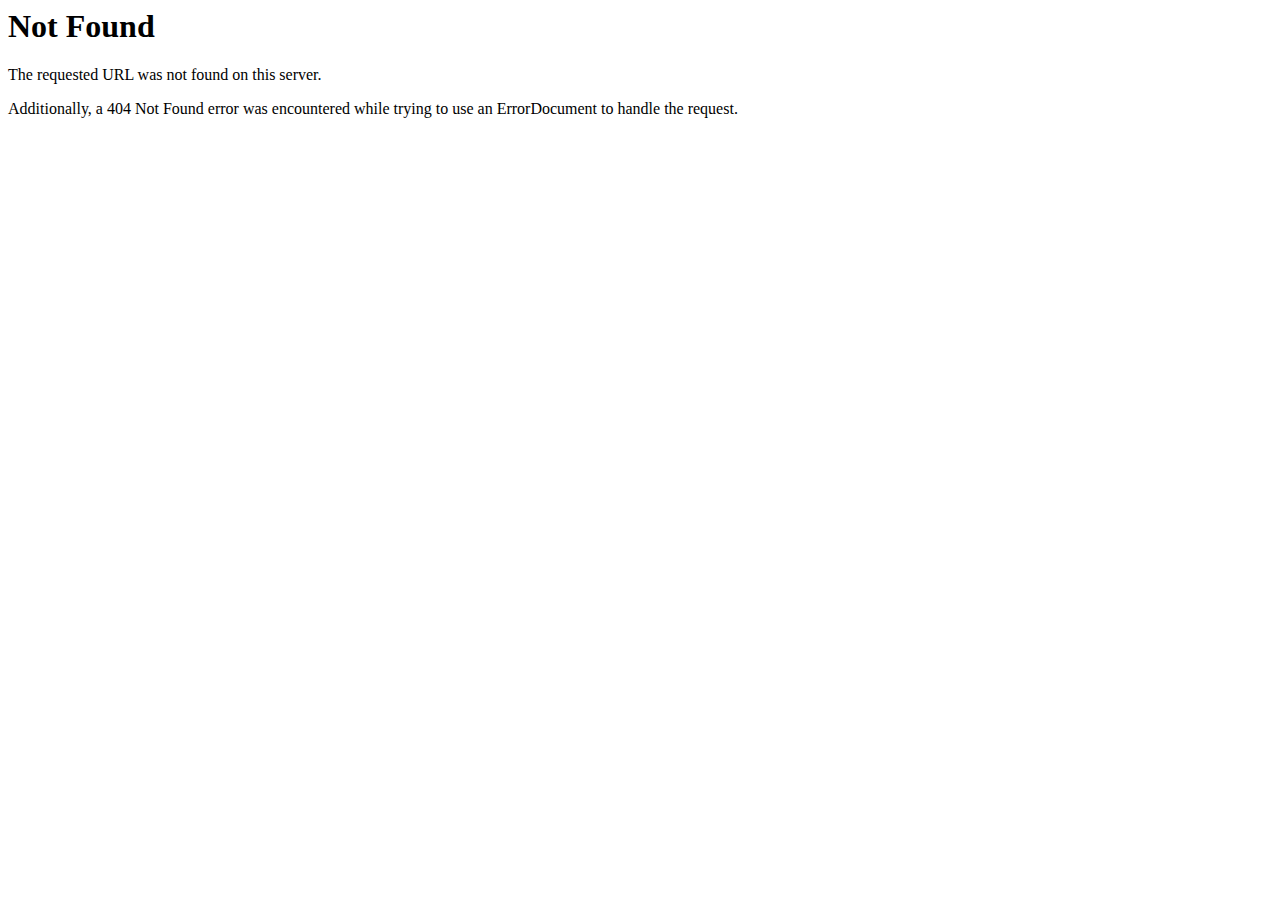
<file: sheep_painel/assets/css/MaterialIcons-Regular.html>
<!DOCTYPE HTML PUBLIC "-//IETF//DTD HTML 2.0//EN">
<html><head>
<title>404 Not Found</title>
</head><body>
<h1>Not Found</h1>
<p>The requested URL was not found on this server.</p>
<p>Additionally, a 404 Not Found
error was encountered while trying to use an ErrorDocument to handle the request.</p>
</body></html>
</file>
